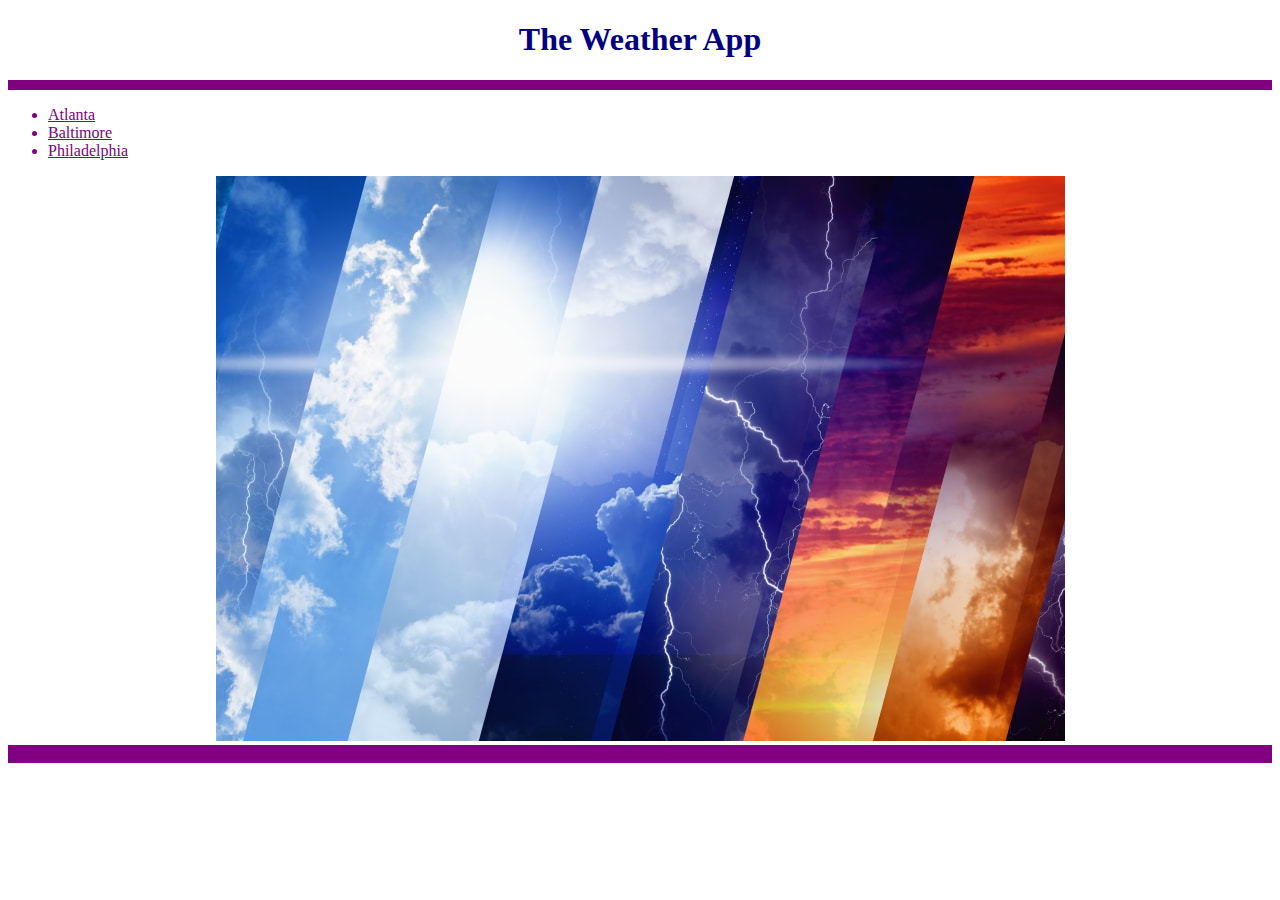
<file: index.html>
<!DOCTYPE html>
<html lang="en">
<head>
    <meta charset="UTF-8">
    <meta name="viewport" content="width=device-width, initial-scale=1.0">
    <!-- Bootstrap CSS -->
    <link href="https://fonts.googleapis.com/css?family=Open+Sans&display=swap" 
rel="stylesheet">
    <link rel="stylesheet" href="https://stackpath.bootstrapcdn.com/bootstrap/4.
5.0/css/bootstrap.min.css" 
integrity="sha384-9aIt2nRpC12Uk9gS9baDl411NQApFmC26EwAOH8WgZl5MYYxFfc
+NcPb1dKGj7Sk" crossorigin="anonymous">
    <link rel="stylesheet " href="style.css">
    <title>3rdParty API </title>
</head>
<body>
<header class="jumbotron .ml-auto" style="border-bottom: 10px solid; 
border-color: #800080">
    <h1>The Weather App</h1>
</header>
<nav class="navbar navbar-expand-lg navbar-dark navbar-custom fixed-top">
    <div class="container">
    <div class="collapse navbar-collapse" id="navbarResponsive">
        <ul class="navbar-nav ml-auto">
        <li class="nav-item">
            <a class="nav-link" style= "color: #800080;" ; href="Atlanta.
html">Atlanta</a>
        </li>
        <li class="nav-item">
            <a class="nav-link" style="color:  #800080;" href="Baltimore.
html">Baltimore</a>
        </li><li class="nav-item">
            <a class="nav-link" style="color:  #800080;" href="Philadelphia.
html">Philadelphia</a>
        </li>

    
        </ul>
    </div>
    </div>
</nav>

<div class="photo">
    <img src= "images/Weather blue3.jpg"


</div>
<!-- Data from API Key Will be displayed Here -->
        <main class="main">
            <div class="city"></div>
            <div class="tempF"></div>
            <div class="feel"></div>
            <div class="humidity"></div>
            <div class="wind"></div>
        </main>

    <!-- jQuery, Popper.js Bootstrap JS -->
    <script src="https://cdnjs.cloudflare.com/ajax/libs/jquery/3.2.1/jquery.min.
js"></script>
    <script src="https://code.jquery.com/jquery-3.5.1.slim.min.js" 
integrity="sha384-DfXdz2htPH0lsSSs5nCTpuj/zy4C+OGpamoFVy38MVBnE+IbbVYUew
+OrCXaRkfj" crossorigin="anonymous"></script>
    <script src="https://cdn.jsdelivr.net/npm/popper.js@1.16.0/dist/umd/popper.
min.js" integrity="sha384-Q6E9RHvbIyZFJoft
+2mJbHaEWldlvI9IOYy5n3zV9zzTtmI3UksdQRVvoxMfooAo" crossorigin="anonymous">
</script>
    <script src="https://stackpath.bootstrapcdn.com/bootstrap/4.5.0/js/
bootstrap.min.js" integrity="sha384-OgVRvuATP1z7JjHLkuOU7Xw704+h835Lr
+6QL9UvYjZE3Ipu6Tp75j7Bh/kR0JKI" crossorigin="anonymous"></script>
    <script src="https://code.jquery.com/jquery-3.4.1.min.js"></script>
    <!-- <script src="index.js"></script> -->
    <script src="Philadelphia.js"></script>
</body>
</html>
</file>
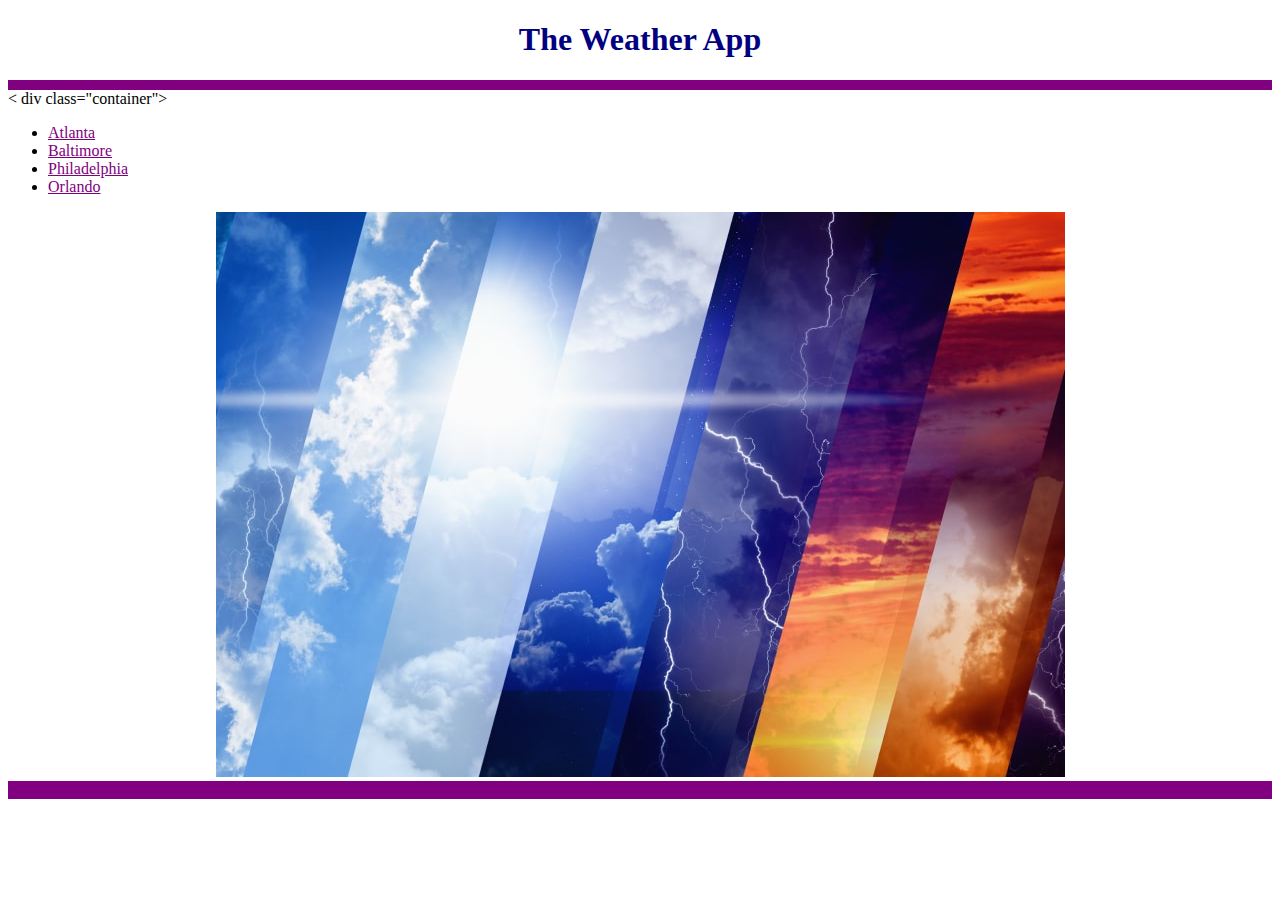
<file: Baltimore.html>
<!DOCTYPE html>
<html lang="en">
<head>
    <meta charset="UTF-8">
    <meta name="viewport" content="width=device-width, initial-scale=1.0">
    <!-- Bootstrap CSS -->
    <link href="https://fonts.googleapis.com/css?family=Open+Sans&display=swap" 
rel="stylesheet">
    <link rel="stylesheet" href="https://stackpath.bootstrapcdn.com/bootstrap/4.
5.0/css/bootstrap.min.css" 
integrity="sha384-9aIt2nRpC12Uk9gS9baDl411NQApFmC26EwAOH8WgZl5MYYxFfc
+NcPb1dKGj7Sk" crossorigin="anonymous">
    <link rel="stylesheet " href="style.css">
    <title>3rdParty API </title>
</head>
<body>
<header class="jumbotron .ml-auto" style="border-bottom: 10px solid; 
border-color: #800080">
    <h1>The Weather App</h1>
</header>
<nav class="navbar navbar-expand-lg navbar-dark navbar-custom fixed-top">
    < div class="container">
    <div class="collapse navbar-collapse" id="navbarResponsive">
        <ul class="navbar-nav ml-auto">
        <li class="nav-item">
            <a class="nav-link" style= "color: #800080;" ; href="Atlanta.html">Atlanta</a>
        </li>
        <li class="nav-item">
            <a class="nav-link" style="color:  #800080;" href="Baltimore.html">Baltimore</a>
        </li>
        <li class="nav-item">
            <a class="nav-link" style="color:  #800080;" href="Philadelphia.html">Philadelphia</a>
        </li>

        <li class="nav-item">
            <a class="nav-link" style="color:  #800080;" href="Orlando.html">Orlando</a>
        </li>
    
        </ul>
    </div>
    </div>
</nav>

<div class="photo">
    <img src= "images/Weather blue3.jpg"


</div>
<!-- Data from API Key Will be displayed Here -->
        <main class="main"></main>
            <div class="city"></div>
            <div class="tempF"></div>
            <div class="feel"></div>
            <div class="humidity"></div>
            <div class="wind"></div>
        </main>

    <!-- jQuery, Popper.js Bootstrap JS -->
    <script src="https://cdnjs.cloudflare.com/ajax/libs/jquery/3.2.1/jquery.min.
js"></script>
    <script src="https://code.jquery.com/jquery-3.5.1.slim.min.js" 
integrity="sha384-DfXdz2htPH0lsSSs5nCTpuj/zy4C+OGpamoFVy38MVBnE+IbbVYUew
+OrCXaRkfj" crossorigin="anonymous"></script>
    <script src="https://cdn.jsdelivr.net/npm/popper.js@1.16.0/dist/umd/popper.
min.js" integrity="sha384-Q6E9RHvbIyZFJoft
+2mJbHaEWldlvI9IOYy5n3zV9zzTtmI3UksdQRVvoxMfooAo" crossorigin="anonymous">
</script>
    <script src="https://stackpath.bootstrapcdn.com/bootstrap/4.5.0/js/
bootstrap.min.js" integrity="sha384-OgVRvuATP1z7JjHLkuOU7Xw704+h835Lr
+6QL9UvYjZE3Ipu6Tp75j7Bh/kR0JKI" crossorigin="anonymous"></script>
    <script src="https://code.jquery.com/jquery-3.4.1.min.js"></script>
    <!-- <script src="index.js"></script> -->
    <script src="Baltimore.js"></script>
</body>
</html>
</file>
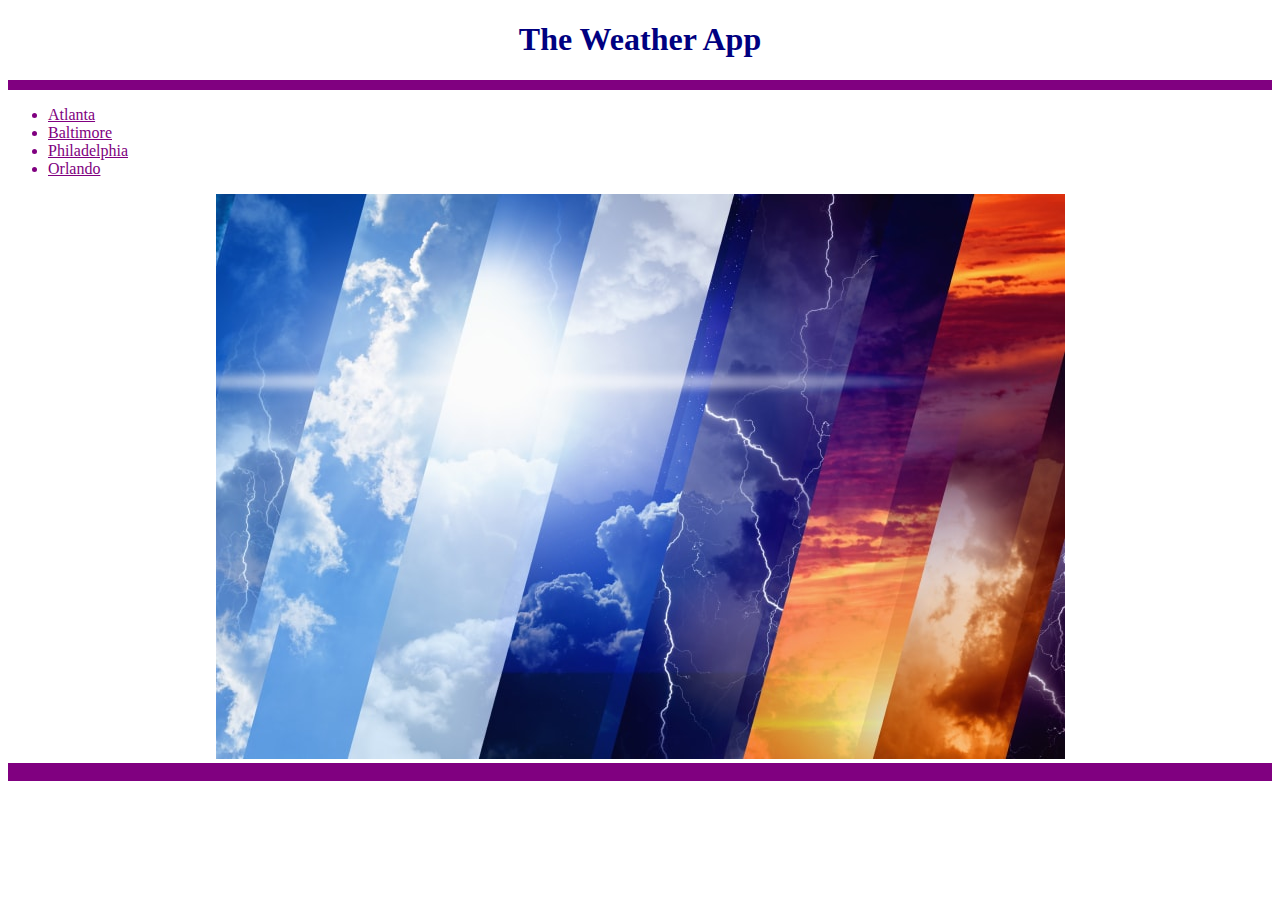
<file: Orlando.html>
<!DOCTYPE html>
<html lang="en">
<head>
    <meta charset="UTF-8">
    <meta name="viewport" content="width=device-width, initial-scale=1.0">
    <!-- Bootstrap CSS -->
    <link href="https://fonts.googleapis.com/css?family=Open+Sans&display=swap" 
rel="stylesheet">
    <link rel="stylesheet" href="https://stackpath.bootstrapcdn.com/bootstrap/4.
5.0/css/bootstrap.min.css" 
integrity="sha384-9aIt2nRpC12Uk9gS9baDl411NQApFmC26EwAOH8WgZl5MYYxFfc
+NcPb1dKGj7Sk" crossorigin="anonymous">
    <link rel="stylesheet " href="style.css">
    <title>3rdParty API </title>
</head>
<body>
<header class="jumbotron .ml-auto" style="border-bottom: 10px solid; 
border-color: #800080">
    <h1>The Weather App</h1>
</header>
<nav class="navbar navbar-expand-lg navbar-dark navbar-custom fixed-top">
    <div class="container">
    <div class="collapse navbar-collapse" id="navbarResponsive">
        <ul class="navbar-nav ml-auto">
        <li class="nav-item">
            <a class="nav-link" style= "color: #800080;" ; href="Atlanta.
html">Atlanta</a>
        </li>
        <li class="nav-item">
            <a class="nav-link" style="color:  #800080;" href="Baltimore.
html">Baltimore</a>
        </li><li class="nav-item">
            <a class="nav-link" style="color:  #800080;" href="Philadelphia.
html">Philadelphia</a>
        </li>
    <li class="nav-item">
        <a class="nav-link" style="color:  #800080;" href="Orlando.html">Orlando</a>
    </li>

    
        </ul>
    </div>
    </div>
</nav>

<div class="photo">
    <img src= "images/Weather blue3.jpg"


</div>
<!-- Data from API Key Will be displayed Here -->
        <main class="main">
            <div class="city"></div>
            <div class="tempF"></div>
            <div class="feel"></div>
            <div class="humidity"></div>
            <div class="wind"></div>
        </main>

    <!-- jQuery, Popper.js Bootstrap JS -->
    <script src="https://cdnjs.cloudflare.com/ajax/libs/jquery/3.2.1/jquery.min.
js"></script>
    <script src="https://code.jquery.com/jquery-3.5.1.slim.min.js" 
integrity="sha384-DfXdz2htPH0lsSSs5nCTpuj/zy4C+OGpamoFVy38MVBnE+IbbVYUew
+OrCXaRkfj" crossorigin="anonymous"></script>
    <script src="https://cdn.jsdelivr.net/npm/popper.js@1.16.0/dist/umd/popper.
min.js" integrity="sha384-Q6E9RHvbIyZFJoft
+2mJbHaEWldlvI9IOYy5n3zV9zzTtmI3UksdQRVvoxMfooAo" crossorigin="anonymous">
</script>
    <script src="https://stackpath.bootstrapcdn.com/bootstrap/4.5.0/js/
bootstrap.min.js" integrity="sha384-OgVRvuATP1z7JjHLkuOU7Xw704+h835Lr
+6QL9UvYjZE3Ipu6Tp75j7Bh/kR0JKI" crossorigin="anonymous"></script>
    <script src="https://code.jquery.com/jquery-3.4.1.min.js"></script>
    <!-- <script src="index.js"></script> -->
    <script src="Orlando.js"></script>
</body>
</html>
</file>
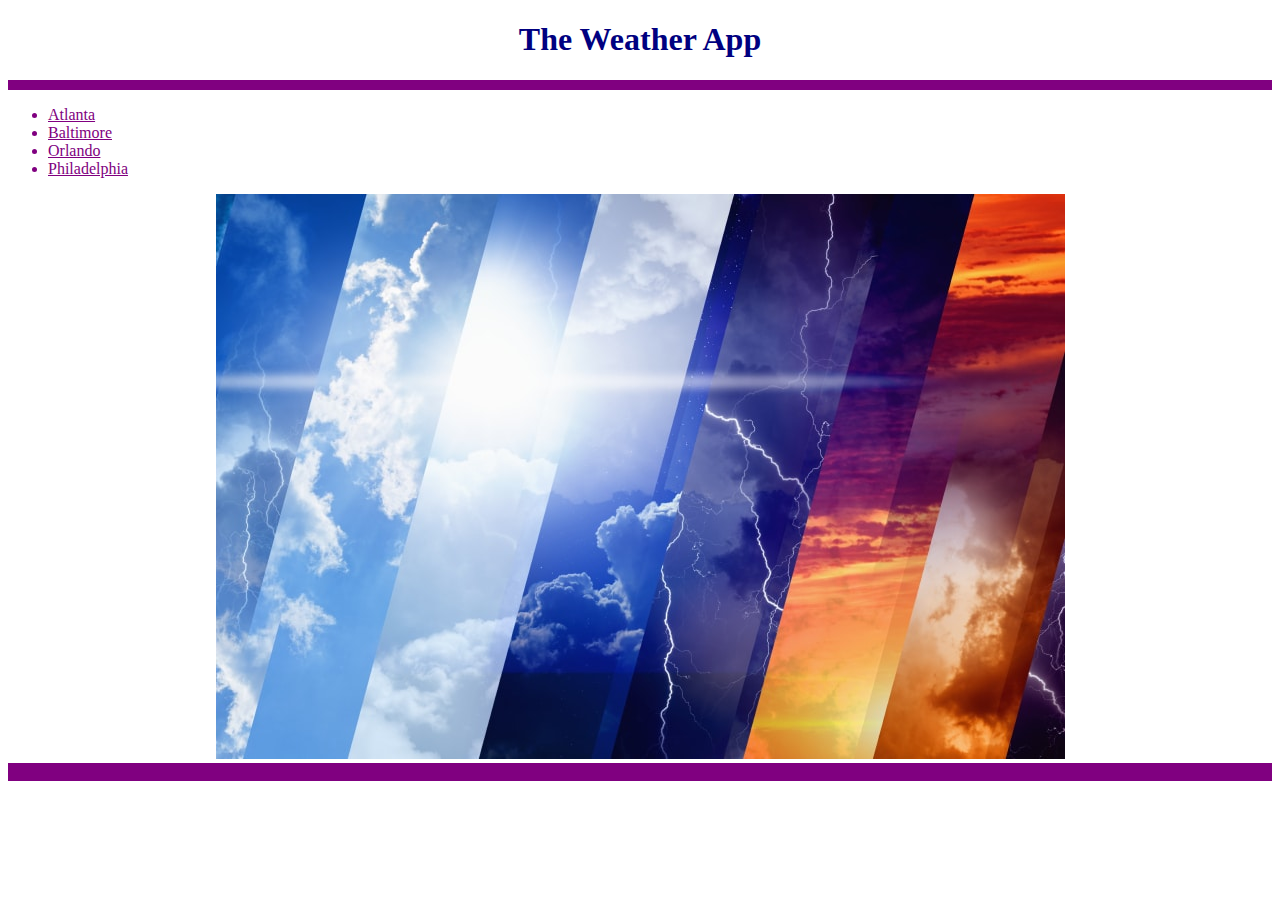
<file: Philadelphia.html>
<!DOCTYPE html>
<html lang="en">
<head>
    <meta charset="UTF-8">
    <meta name="viewport" content="width=device-width, initial-scale=1.0">
    <!-- Bootstrap CSS -->
    <link href="https://fonts.googleapis.com/css?family=Open+Sans&display=swap" 
rel="stylesheet">
    <link rel="stylesheet" href="https://stackpath.bootstrapcdn.com/bootstrap/4.
5.0/css/bootstrap.min.css" 
integrity="sha384-9aIt2nRpC12Uk9gS9baDl411NQApFmC26EwAOH8WgZl5MYYxFfc
+NcPb1dKGj7Sk" crossorigin="anonymous">
    <link rel="stylesheet " href="style.css">
    <title>3rdParty API </title>
</head>
<body>
<header class="jumbotron .ml-auto" style="border-bottom: 10px solid; 
border-color: #800080">
    <h1>The Weather App</h1>
</header>
<nav class="navbar navbar-expand-lg navbar-dark navbar-custom fixed-top">
    <div class="container">
    <div class="collapse navbar-collapse" id="navbarResponsive">
        <ul class="navbar-nav ml-auto">
        <li class="nav-item">
            <a class="nav-link" style= "color: #800080;" ; href="Atlanta.html">Atlanta</a>
        </li>
        <li class="nav-item">
            <a class="nav-link" style="color:  #800080;" href="Baltimore.html">Baltimore</a>
        </li>

        <li class="nav-item">
            <a class="nav-link" style="color:  #800080;" href="Orlando.html">Orlando</a>
        </li>
        <li class="nav-item">
            <a class="nav-link" style="color:  #800080;" href="Philadelphia.html">Philadelphia</a>
        </li>


    
        </ul>
    </div>
    </div>
</nav>

<div class="photo">
    <img src= "images/Weather blue3.jpg"


</div>
<!-- Data from API Key Will be displayed Here -->
        <main class="main">
            <div class="city"></div>
            <div class="tempF"></div>
            <div class="feel"></div>
            <div class="humidity"></div>
            <div class="wind"></div>
        </main>

    <!-- jQuery, Popper.js Bootstrap JS -->
    <script src="https://cdnjs.cloudflare.com/ajax/libs/jquery/3.2.1/jquery.min.
js"></script>
    <script src="https://code.jquery.com/jquery-3.5.1.slim.min.js" 
integrity="sha384-DfXdz2htPH0lsSSs5nCTpuj/zy4C+OGpamoFVy38MVBnE+IbbVYUew
+OrCXaRkfj" crossorigin="anonymous"></script>
    <script src="https://cdn.jsdelivr.net/npm/popper.js@1.16.0/dist/umd/popper.
min.js" integrity="sha384-Q6E9RHvbIyZFJoft
+2mJbHaEWldlvI9IOYy5n3zV9zzTtmI3UksdQRVvoxMfooAo" crossorigin="anonymous">
</script>
    <script src="https://stackpath.bootstrapcdn.com/bootstrap/4.5.0/js/
bootstrap.min.js" integrity="sha384-OgVRvuATP1z7JjHLkuOU7Xw704+h835Lr
+6QL9UvYjZE3Ipu6Tp75j7Bh/kR0JKI" crossorigin="anonymous"></script>
    <script src="https://code.jquery.com/jquery-3.4.1.min.js"></script>
    <!-- <script src="index.js"></script> -->
    <script src="Philadelphia.js"></script>
</body>
</html>
</file>
<file: style.css>
h1{
    text-align: center;
    color: navy;
    font: 64px;    
}
.container{
    font: 20px;
    color:  #800080;
}
.photo{
    text-align: center;
    

}

main {
    text-align: center;
    border: 9px solid;
    border-color: #800080;
    font-size: 20px;
}



.nav-item:hover{
    background-color: orangered;
}
.display-1{
    color: skyblue;
}
</file>
